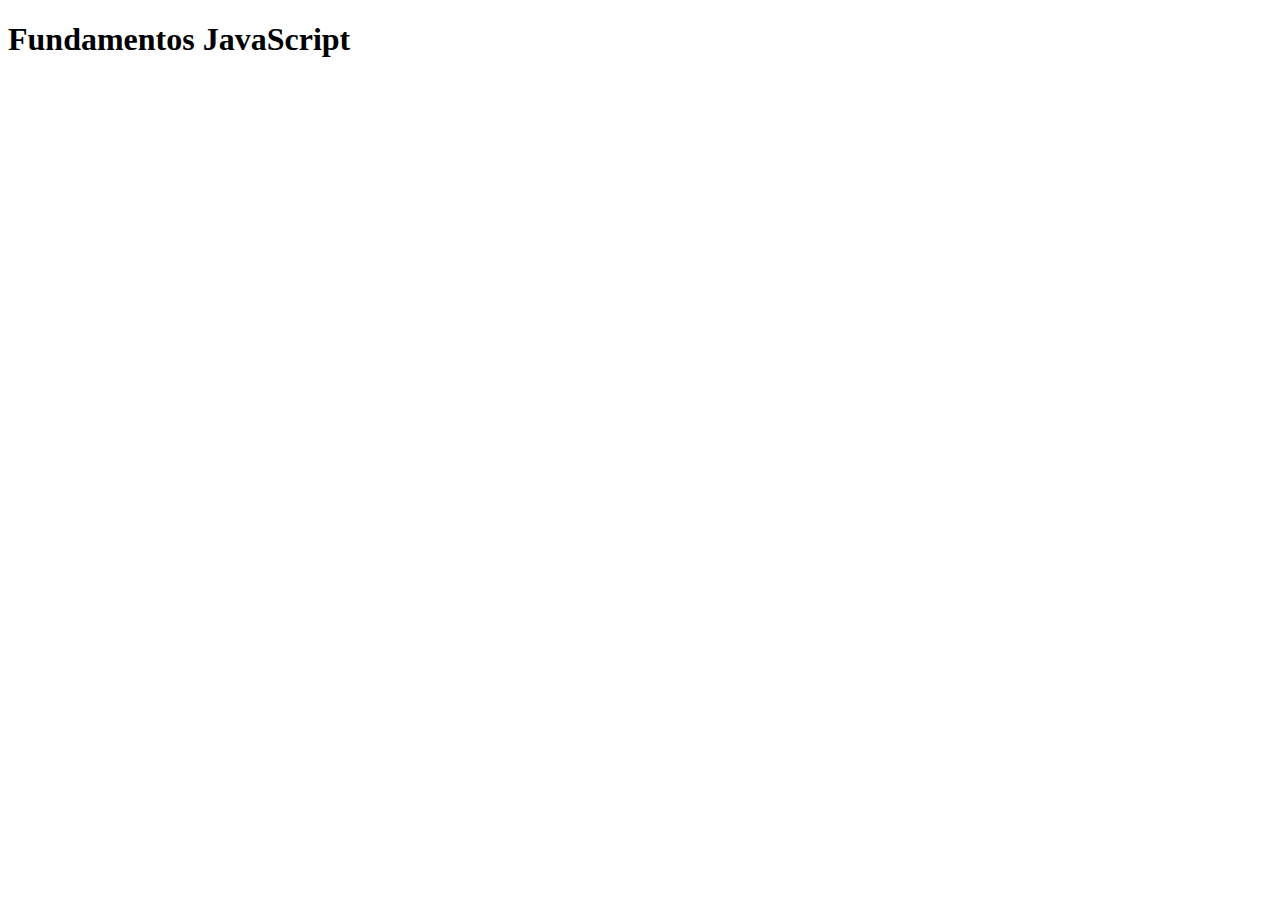
<file: Basicos/00_basicos.html>
<!DOCTYPE html>
<html lang="es">

<head>
  <meta charset="UTF-8">
  <meta name="viewport" content="width=device-width, initial-scale=1.0">
  <title>Fundamentos JavaScript</title>
</head>

<body>
  <h1>Fundamentos JavaScript</h1>
  <script>
    /* **********     Curso JavaScript: 3. Variables: var 🥊VS🥊 let - #jonmircha     ********** */

    /* var hola = "Hola Mundo";
    let hello = "Hello World";
    console.log(hola);
    console.log(hello);
    console.log(window);
    console.log(window.hola);
    console.log(window.hello); */
    //Ambito de bloque
    //Esto es un bloque - comentario de una lines
    /*
    Esto
    es
    un
    comentario
    de
    varias
    líneas */
    /* console.log ("****************var*****************");
    var musica = "Rock";
    console.log("Variable Música antes del Bloque", musica);
    {
      var musica = "Pop";
      console.log("Variable Música dentro del Bloque", musica);
    }
    console.log("Variable Música después del Bloque", musica);
    console.log("****************let*****************");
    let musica2 = "Rock";
    console.log("Variable Música antes del Bloque", musica2);
    {
      let musica2 = "Pop";
      console.log("Variable Música dentro del Bloque", musica2);
    }
    console.log("Variable Música después del Bloque", musica2); */





    /* **********     Curso JavaScript: 4. Constantes (const) - #jonmircha     ********** */

    /*  let a;
     const PI = 3.1416;
     //const NUEVE;
     console.log(PI);
     //PI = 3.15;

     a = "kenai";
     console.log(a);

     const objeto = {
       nombre: "Jon",
       edad: 35
     }

     const colores = ["blanco", "negro", "azul"];

     console.log(objeto);
     console.log(colores);

     objeto.correo = "jonmircha@gmail.com";
     colores.push("anaranjado");

     console.log(objeto);
     console.log(colores); */





    /* **********     Curso JavaScript: 5. Cadenas de Texto (Strings) - #jonmircha     ********** */

    /*
        //Cadenas de Texto aka Strings
        let nombre = "Jon";
        let apellido = 'MirCha';
        let saludo = new String("Hola Mundo");
        let lorem = "       Lorem ipsum, dolor sit amet consectetur adipisicing elit. Est, et dolorum. Adipisci sequi, voluptates accusamus earum magnam non pariatur odit consequuntur dicta modi. Quam soluta aliquid nam ea quod dolore.      ";

        console.log(nombre, apellido, saludo);
        console.log(
          nombre.length,
          apellido.length,
          saludo.length,
          nombre.toUpperCase(),
          apellido.toLowerCase(),
          lorem.includes("amet"),
          lorem.includes("jon"),
          lorem,
          lorem.trim(),
          lorem.split(" "),
          lorem.split(",")
        );

     */





    /* **********     Curso JavaScript: 6. Template Strings - #jonmircha     ********** */

    /* let nombre = "Jon";
    let apellido = "MirCha";
 */
    //Concatenación
    //let saludo = "Hola mi nombre es " + nombre + " " + apellido + ".";
    //console.log(saludo);

    //Interpolción de variables
    //Template String
    /* let saludo2 = `Hola mi nombre es ${nombre} ${apellido}.`;
    console.log(saludo2);

    let ul = "<ul>< li > Primavera</li><li>Verano</li><li>Otoño</li><li>Invierno</li></ul > ";

    console.log(ul);

    let ul2 = `
      <ul>
        <li>Primavera</li>
        <li>Verano</li>
        <li>Otoño</li>
        <li>Invierno</li>
    </ul>
    `;

    console.log(ul2);

    let ul3 = "<ul>";
    ul3 += "<li> Primavera</li>";
    ul3 += "<li>Verano</li>";
    ul3 += "<li>Otoño</li>";
    ul3 += "<li>Invierno</li>";
    ul3 += "</ul>";

    console.log(ul3);
 */





    /* **********     Curso JavaScript: 7. Números (Numbers) - #jonmircha     ********** */

    /* let a = 2;
    let b = new Number(1);
    let c = 7.19;
    let d = "5.6";

    console.log(a, b);
    console.log(c.toFixed(1));
    console.log(c.toFixed(5));
    console.log(parseInt(c));
    console.log(parseFloat(c));
    console.log(typeof c, typeof d);
    console.log(a + b);
    console.log(c + parseInt(d));
    console.log(c + parseFloat(d));
    console.log(c + Number.parseInt(d));
    console.log(c + Number.parseFloat(d)); */





    /* **********     Curso JavaScript: 8. Booleans - #jonmircha     ********** */

    /* let verdadero = true;
    let falso = false;
    let v = Boolean(true);
    let f = Boolean(false);

    console.log(verdadero, falso, v, f);
    console.log(typeof verdadero, typeof falso);
    console.log(Boolean(0));
    console.log(Boolean(-7));
    console.log(Boolean(""));
    console.log(Boolean(" ")); */





    /* **********     Curso JavaScript: 9. undefined, null & NaN - #jonmircha     ********** */

    //undefined indica que no se ha inicializado una variable y que el valor está ausente
    /* let indefinida;
    console.log(indefinida); */

    //null es un valor especial que indica la ausencia de un valor
    /* let nulo = null;
    console.log(null); */

    //NaN - Not a Number
    /* let noEsUnNumero = "hola" * 3.7;
    console.log(noEsUnNumero); */




    /* **********     Curso JavaScript: 10. Funciones - #jonmircha     ********** */

    /*
    Una función es un bloque de código, autocontenido, que se puede definir una vez y ejecutar en cualquier momento. Opcionalmente, una función puede aceptar parámetros y devolver un valor.

    Las funciones en JavaScript son objetos, un tipo especial de objetos:

    Se dice que las funciones son ciudadanos de primera clase porque pueden asignarse a un valor, y pueden pasarse como argumentos y usarse como un valor de retorno.
    */

    //Declaración de función
    /*  function estoEsUnaFuncion() {
       console.log("Uno");
       console.log("Dos");
       console.log("Tres");
     } */

    //Invocación de función
    /* estoEsUnaFuncion();
    estoEsUnaFuncion();
    estoEsUnaFuncion();
    estoEsUnaFuncion(); */

    /* function unaFuncionQueDevuelveValor() {
      console.log("Uno");
      return 19;
      console.log("Dos");
      console.log("Tres");
      return "La función ha retornado una Cadena de texto";
    } */

    //let valorDeFuncion = unaFuncionQueDevuelveValor();

    //console.log(valorDeFuncion);

    /*  function saludar(nombre = "Desconocido", edad = 0) {
       console.log(`Hola mi nombre es ${nombre} y tengo ${edad} años.`);
     } */

    //saludar("kEnAi", 7);
    //saludar();

    //Funciones declaradas VS funciones expresadas

    //funcionDeclarada();

    /* function funcionDeclarada() {
      console.log("Esto es un función declarada, puede invocarse en cualquier parte de nuestro código, incluso antes de que la función sea declarada");
    } */

    //funcionDeclarada();

    //funcionExpresada();

    //función anónima
    /* const funcionExpresada = function () {
      console.log("Esto es una función expresada, es decir, una función que se le ha asignado como valor a una variable, si invocamos esta función antes de su definición JS nos dirá 'Cannot access 'funcionExpresada' before initialization'")
    } */

    //funcionExpresada();





    /* **********     Curso JavaScript: 11. Arreglos (Arrays) - #jonmircha     ********** */

    /*     const a = [];
        const b = [1, true, "Hola", ["A", "B", "C", [1, 2, 3]]];
        console.log(a);
        console.log(b);
        console.log(b.length);
        console.log(b[2]);
        console.log(b[0]);
        console.log(b[3]);
        console.log(b[3][2]);
        console.log(b[3][3][0]);

        const c = Array.of("X", "Y", "Z", 9, 8, 7);
        console.log(c);

        const d = Array(100).fill(false);
        console.log(d);

        const e = new Array();
        console.log(e);

        const f = new Array(1, 2, 3, true, false);
        console.log(f);

        const colores = ["Rojo", "Verde", "Azul"];
        console.log(colores);

        colores.push("Negro");
        console.log(colores);

        colores.pop();
        console.log(colores);

        colores.forEach(function (el, index) {
          console.log(`<li id="${index}">${el}</li>`);
        }); */





    /* **********     Curso JavaScript: 12. Objetos - #jonmircha     ********** */

    /* let a = new String("Hola");
    //console.log(a)

    const b = {}
    console.log(b);

    const c = new Object();
    console.log(c);
 */
    /* dentro de un objeto a las variables se le van a llamar atributos/propiedades y a las funciones se les llama métodos */
    /*     const jon = {
          nombre: "Jon",
          apellido: "MirCha",
          edad: 35,
          pasatiempos: ["Correr", "Hacer ejercicio", "Dar clases"],
          soltero: false,
          contacto: {
            email: "jonmircha@gmail.com",
            twitter: "@jonmircha",
            movil: "5215512345678"
          },
          saludar: function () {
            console.log(`Hola :)`)
          },
          decirMiNombre: function () {
            console.log(`Hola me llamo ${this.nombre} ${this.apellido} y tengo ${this.edad} años y me puedes seguir como ${this.contacto.twitter} en twitter.`)
          }
        }

        console.log(jon);
        console.log(jon["nombre"]);
        console.log(jon["apellido"]);
        console.log(jon.nombre);
        console.log(jon.apellido);
        console.log(jon.edad);
        console.log(jon.soltero);
        console.log(jon.pasatiempos);
        console.log(jon.pasatiempos[1]);
        console.log(jon.contacto);
        console.log(jon.contacto.twitter);
        jon.saludar();
        jon.decirMiNombre();

        console.log(Object.keys(jon));
        console.log(Object.values(jon));
        console.log(jon.hasOwnProperty("nombre"));
        console.log(jon.hasOwnProperty("nacimiento"));
     */





    /* **********     Curso JavaScript: 13. Tipos de Operadores - #jonmircha     ********** */

    /* Operadores */
    /* Aritméticos:  + - * / % ()  */

    /* let a = 5 + (5 - 10) * 3;
    let modulo = 5 % 2;

    console.log(a);
    console.log(modulo);
 */

    /*  Relacionales: >, <,   >=, <=, ==, ===, !=, !== */

    /* console.log(8 > 9);
    console.log(9 > 8);
    console.log(8 >= 9);
    console.log(9 >= 8);
    console.log(7 < 7);
    console.log(7 <= 7); */

    /*
    = 1 igual es asignación  de variable
    == 2 iguales es comparacion de valores
    === 3 igulaes es comparación de tipo de dato y de valor
    */

    /* console.log(7 == 7);
    console.log("7" == 7);
    console.log(0 == false);

    console.log(7 === 7);
    console.log("7" === 7);
    console.log(0 === false); */

    /* Incremento Decremento */
    /* let i = 2;

    console.log(i++);
    console.log(++i); */

    //i = i + 2;
    //i *= 3;

    //operador unario
    /* i++;
    i--;
    ++i;
    --i;
    console.log(i); */

    /*
    Lógicos
      ! - Not : Niega, es decir lo que es verdadero lo vuelve falso y viceversa
      || - Or: Cuando tengo 2 o más condiciones, con que una se cumpla, es decir sea verdadera, el OR será verdadero.
      && - And: Cuando tengo 2 o más condiciones, todas tienen que cumplirse, es decir ser verdaderas, para que AND se valide */
    /*
    console.log(!true);
    console.log(!false);
    console.log((9 === 9) || ("9" === 9));
    console.log((9 === 9) && ("9" === 9));
    console.log((9 === 9) && ("9" === "9")); */





    /* **********     Curso JavaScript: 14. Condicionales - #jonmircha     ********** */

    /* if - else */

    /* let edad = 9;

    if (edad > 17) {
      console.log("Eres mayor de Edad");
    } else {
      console.log("Eres menor de Edad");
    }

    if (edad >= 18) {
      console.log("Eres mayor de Edad");
    } else {
      console.log("Eres menor de Edad");
    }

    if (edad < 18) {
      console.log("Eres menor de Edad");
    } else {
      console.log("Eres mayor de Edad");
    }

    if (edad <= 17) {
      console.log("Eres menor de Edad");
    } else {
      console.log("Eres mayor de Edad");
    } */

    /* if - else if - else */
    /*
      Déjame Dormir - 0hrs - 5hrs
      Buenos dias 6hrs - 11hrs
      Buenas tardes 12hrs - 18hrs
      Buenas noches 19hrs - 23hrs
    */
    /* let hora = 23;
    if (hora >= 0 && hora <= 5) {
      console.log("Déjame dormir");
    } else if (hora >= 6 && hora <= 11) {
      console.log("Buenos días");
    } else if (hora >= 12 && hora <= 18) {
      console.log("Buenas tardes");
    } else {
      console.log("Buenas noches");
    }

    if (hora < 6) {
      console.log("Déjame dormir");
    } else if (hora > 5 && hora < 12) {
      console.log("Buenos días");
    } else if (hora > 11 && hora < 19) {
      console.log("Buenas tardes");
    } else {
      console.log("Buenas noches");
    } */

    /* Operador Ternario (condición) ? verdadero : falsa */
    /*  console.log("Operador Ternario");
     let eresMayor = (edad >= 18)
       ? "Eres mayor de Edad"
       : "Eres menor de Edad";
     console.log(eresMayor); */

    /* switch - case */
    /*
    domingo -0
    lunes - 1
    martes - 2
    miércoles - 3
    jueves - 4
    viernes - 5
    sábado - 6
    */
    /* let dia = 2;

    switch (dia) {
      case 0:
        console.log("Domingo");
        break;
      case 1:
        console.log("Lunes");
        break;
      case 2:
        console.log("Martes");
        break;
      case 3:
        console.log("Miércoles");
        break;
      case 4:
        console.log("Jueves");
        break;
      case 5:
        console.log("Viernes");
        break;
      case 6:
        console.log("Sábado");
        break;
      default:
        console.log("El día no existe");
        break;
    }
 */





    /* **********     Curso JavaScript: 15. Ciclos (Loops) - #jonmircha     ********** */

    /*  let contador = 0;

     while (contador < 10) {
       console.log("while " + contador);
       contador++;
     }


     do {
       console.log("do while " + contador);
       contador++;
     } while (contador < 10); */

    /* for (inicialización de variable; condición; decremento o incremento) {
      sentencias que ejecuta el for
      sentencias que ejecuta el for
      sentencias que ejecuta el for
    } */

    /* for (let i = 0; i < 10; i++) {
      console.log("for " + i);
    }

    let numeros = [10, 20, 30, 40, 50, 60, 70, 80, 90, 100];

    for (let i = 0; i < numeros.length; i++) {
      console.log(numeros[i]);
    }

    const jon = {
      nombre: "Jon",
      apellido: "MirCha",
      edad: 35
    }

    for (const propiedad in jon) {
      console.log(`Key: ${propiedad}, Value: ${jon[propiedad]}`);
    }

    for (const elemento of numeros) {
      console.log(elemento);
    }

    let cadena = "Hola Mundo";

    for (const caracter of cadena) {
      console.log(caracter);
    } */





    /* **********     Curso JavaScript: 16. Manejo de Errores - #jonmircha     ********** */
    /*  try {
       console.log("En el Try se agrega el código a evaluar");
       noExiste;
       console.log("Segundo mensaje en el try");
     } catch (error) {
       console.log("Catch, captura cualquier error surgido o lanzado en el try");
       console.log(error);
     } finally {
       console.log("El bloque finally se ejecutará siempre al final de unbloque try-catch");
     }


     try {
       let numero = "y";

       if (isNaN(numero)) {
         throw new Error("El caractér introducido no es un Número");
       }

       console.log(numero * numero);
     } catch (error) {
       console.log(`Se produjo el siguiente error: ${error}`);
     } */





    /* **********     Curso JavaScript: 17. break & continue - #jonmircha     ********** */

    /* const numeros = [1, 2, 3, 4, 5, 6, 7, 8, 9, 0];

    for (let i = 0; i < numeros.length; i++) {
      if (i === 5) {
        break;
      }
      console.log(numeros[i]);
    }

    for (let i = 0; i < numeros.length; i++) {
      if (i === 5) {
        continue;
      }
      console.log(numeros[i]);
    } */





    /* **********     Curso JavaScript: 18. Destructuración - #jonmircha     ********** */
    /* const numeros = [1, 2, 3];

    //Sin destructuración
    let uno = numeros[0],
      dos = numeros[1],
      tres = numeros[2];

    console.log(uno, dos, tres);

    //Con destructuración
    const [one, two, three] = numeros;
    console.log(one, two, three);

    const persona = {
      nombre: "Jon",
      apellido: "MirCha",
      edad: 35
    };

    let { nombre, edad, apellido } = persona;
    console.log(nombre, apellido, edad); */





    /* **********     Curso JavaScript: 19. Objetos literales - #jonmircha     ********** */
    /* let nombre = "kEnAi",
      edad = 7;

    const perro = {
      nombre: nombre,
      edad: edad,
      ladrar: function () {
        console.log("guauu guauu!!!")
      }
    }

    console.log(perro);
    perro.ladrar()

    const dog = {
      nombre,
      edad,
      raza: "Callejero",
      ladrar() {
        console.log("guauu guauu guauu!!!")
      }
    }

    console.log(dog);
    dog.ladrar(); */





    /* **********     Curso JavaScript: 20. Parámetros REST & Operador Spread - #jonmircha     ********** */
    /* function sumar(a, b, ...c) {
      let resultado = a + b;

      c.forEach(function (n) {
        resultado += n
      });

      return resultado;
    }

    console.log(sumar(1, 2));
    console.log(sumar(1, 2, 3));
    console.log(sumar(1, 2, 3, 4));
    console.log(sumar(1, 2, 3, 4, 5));
    console.log(sumar(1, 2, 3, 4, 5, 6));
    console.log(sumar(1, 2, 3, 4, 5, 6, 7));



    const arr1 = [1, 2, 3, 4, 5],
      arr2 = [6, 7, 8, 9, 0];

    console.log(arr1, arr2);

    const arr3 = [...arr1, ...arr2];
    console.log(arr3); */





    /* **********     Curso JavaScript: 21. Arrow Functions - #jonmircha     ********** */
    /* const saludar = () => console.log(`Hola`);
    saludar(); */

    /* const saludar = nombre => console.log(`Hola ${nombre}`);
    saludar("Irma");
 */
    /* const sumar = function (a, b) {
      return a + b;
    } */

    /*  const sumar = (a, b) => a + b;

     console.log(sumar(9, 9));

     const funcionDeVariasLineas = () => {
       console.log("Uno");
       console.log("Dos");
       console.log("Tres");
     }

     funcionDeVariasLineas();

     const numeros = [1, 2, 3, 4, 5];

     numeros.forEach((el, index) => console.log(`${el} esta en la posición ${index}`));

  */
    /*   function Perro() {
        console.log(this);
      }

      Perro(); */

    /*     const perro = {
          nombre: "kenai",
          ladrar() {
            console.log(this)
          }
        }

        perro.ladrar(); */





    /* **********     Curso JavaScript: 22. Prototipos - #jonmircha y Curso JavaScript: 23. Herencia - #jonmircha     ********** */
    // POO
    /*
    Clases - Modelo a seguir.
    Objetos - Es una instancia de una clase
      Atributos - es una característica o propiedad del objeto (son variables dentro de un objeto)
      Métodos - son las acciones que un objeto puede realizar (son funciones dentro de un objeto)
     */


    /* const animal = {
      nombre: "Snoopy",
      sonar() {
        console.log("Hago sonidos por que estoy vivo");
      }
    }

    const animal2 = {
      nombre: "Lola Bunny",
      sonar() {
        console.log("Hago sonidos por que estoy vivo");
      }
    }

    console.log(animal);
    console.log(animal2); */


    //Función constructora
    /*     function Animal(nombre, genero) {
          //Atributos
          this.nombre = nombre;
          this.genero = genero;

          //Métodos
          this.sonar = function () {
            console.log("Hago sonidos por que estoy vivo");
          }

          this.saludar = function () {
            console.log(`Hola me llamo ${this.nombre}`);
          }
        } */

    //Función constructora donde asignamos los métodos al Prototipo, no a la función como tal
    /*  function Animal(nombre, genero) {
       //Atributos
       this.nombre = nombre;
       this.genero = genero;
     } */

    //Métodos agregados al prototipo de la función constructora
    /* Animal.prototype.sonar = function () {
      console.log("Hago sonidos por que estoy vivo");
    }

    Animal.prototype.saludar = function () {
      console.log(`Hola me llamo ${this.nombre}`);
    } */

    //Herencia Prototípica
    /* function Perro(nombre, genero, tamanio) {
      this.super = Animal;
      this.super(nombre, genero);
      this.tamanio = tamanio;
    } */

    //Perro está heredando de Animal
    /*  Perro.prototype = new Animal();
     Perro.prototype.constructor = Perro; */

    //Sobreescritura de métodos del Prototipo padre en el hijo
    /* Perro.prototype.sonar = function () {
      console.log("Soy un perro y mi sonido es un ladrido");
    }

    Perro.prototype.ladrar = function () {
      console.log("Guauuu Guauuu !!!!");
    } */

    /* const snoopy = new Perro("Snoopy", "Macho", "Mediano"),
      lolaBunny = new Animal("Lola Bunny", "Hembra");

    console.log(snoopy);
    console.log(lolaBunny);

    snoopy.sonar();
    snoopy.saludar();
    snoopy.ladrar();

    lolaBunny.sonar();
    lolaBunny.saludar(); */





    /* **********     Curso JavaScript: 24. Clases - #jonmircha y Curso JavaScript: 25. Métodos estáticos, getters y setters - #jonmircha     ********** */
    /* class Animal {
      //el constructor es un método especial que se ejecuta en el momento de instanciar la clase
      constructor(nombre, genero) {
        this.nombre = nombre;
        this.genero = genero;
      }

      //Métodos
      sonar() {
        console.log("Hago sonidos por que estoy vivo");
      }

      saludar() {
        console.log(`Hola me llamo ${this.nombre}`);
      }
    }

    class Perro extends Animal {
      constructor(nombre, genero, tamanio) {
        //con el método super() se manda a llamar el constructor de la clase padre
        super(nombre, genero);
        this.tamanio = tamanio;
        this.raza = null;
      }

      sonar() {
        console.log("Soy un perro y mi sonido es un ladrido");
      }

      ladrar() {
        console.log("Guauuu Guauuu!!!");
      }

      //un método estático se pueden ejecutar sin necesidad de instanciar la clase
      static queEres() {
        console.log("Los perros somos animales mamíferos que pertenecemos a la familia de los caninos. Somos considerados los mejores amigos del hombre.");
      }

      //Los setters y getters son métodos especiales que nos permiten establecer y obtener los valores de atributos de nuestra clase
      get getRaza() {
        return this.raza;
      }

      set setRaza(raza) {
        this.raza = raza;
      }
    }

    Perro.queEres();

    const mimi = new Animal("Mimi", "Hembra"),
      scooby = new Perro("Scooby", "Macho", "Gigante");

    console.log(mimi);
    mimi.saludar();
    mimi.sonar();
    console.log(scooby);
    scooby.saludar();
    scooby.sonar();
    scooby.ladrar();
    console.log(scooby.getRaza);
    scooby.setRaza = "Grán Danés";
    console.log(scooby.getRaza); */





    /* **********     Curso JavaScript: 26. Objeto console - #jonmircha     ********** */
    /* console.log(console);
    console.error("Esto es un error");
    console.warn("Esto es un aviso");
    console.info("Esto es un mensje informativo");
    console.log("Un registro de lo que ha pasado en nuestra aplicación");

    let nombre = "Jon",
      apellido = "MirCha",
      edad = 35;

    console.log(nombre);
    console.log(apellido);
    console.log(edad);
    console.log(nombre, apellido, edad);
    console.log(`Hola mi nombre es ${nombre} ${apellido} y tengo ${edad} años.`);
    console.log(`Hola mi nombre es %s %s y tengo %d años.`, nombre, apellido, edad);
    console.clear();
    console.log(window);
    console.log(document);
    console.dir(window);
    console.dir(document);
    console.clear();

    console.group("Cursos de @jonmircha en YouTube");
    console.log("Curso de JavaScript");
    console.log("Curso de Node.js");
    console.log("Curso de PWAs");
    console.log("Curso de Flexbox");
    console.log("Curso de Diseño y Programación Web");
    console.groupEnd();

    console.groupCollapsed("Cursos de @jonmircha en YouTube");
    console.log("Curso de JavaScript");
    console.log("Curso de Node.js");
    console.log("Curso de PWAs");
    console.log("Curso de Flexbox");
    console.log("Curso de Diseño y Programación Web");
    console.groupEnd();
    console.clear();
    console.log(console);
    console.table(Object.entries(console).sort());

    const numeros = [1, 2, 3, 4, 5],
      vocales = ["a", "e", "i", "o", "u"];

    console.table(numeros);
    console.table(vocales);

    const perro = {
      nombre: "Boni",
      raza: "Boxer",
      color: "cafe"
    }
    console.table(perro);
    console.clear();

    console.time('Cuanto tiempo tarda mi código');
    const arreglo = Array(1000000);

    for (let i = 0; i < arreglo.length; i++) {
      arreglo[i] = i;
    }

    console.timeEnd('Cuanto tiempo tarda mi código');
    //console.log(arreglo);

    console.clear();


    for (let i = 0; i <= 100; i++) {
      console.count("código for");
      console.log(i);
    }

    console.clear();

    let x = 3,
      y = 2,
      pruebaXY = "Se espera que X siempre sea menor que Y";

    console.assert(x < y, { x, y, pruebaXY }); */





    /* **********     Curso JavaScript: 27. Objeto Date - #jonmircha     ********** */
    /* console.log(Date());

    let fecha = new Date();
    console.log(fecha);
    //día del mes
    console.log(fecha.getDate());
    //día de la semana D L M Mi J V S -> 0 1 2 3 4 5 6
    console.log(fecha.getDay());
    //mes Ene Feb Mar Abr May Jun Jul Ago Sep Oct Nov Dic -> 0 1 2 3 4 5 6 7 8 9 10 11
    console.log(fecha.getMonth());
    console.log(fecha.getFullYear());
    console.log(fecha.getHours());
    console.log(fecha.getMinutes());
    console.log(fecha.getSeconds());
    console.log(fecha.getMilliseconds());
    console.log(fecha.toString());
    console.log(fecha.toDateString());
    console.log(fecha.toLocaleString());
    console.log(fecha.toLocaleDateString());
    console.log(fecha.toLocaleTimeString());
    console.log(fecha.getTimezoneOffset());
    console.log(fecha.getUTCDate());
    console.log(fecha.getUTCHours());
    console.log(Date.now());
    let cumpleJon = new Date(1984, 4, 23);
    console.log(cumpleJon); */





    /* **********     Curso JavaScript: 28. Objeto Math - #jonmircha     ********** */
    /* console.log(Math);
    console.log(Math.PI);
    console.log(Math.abs(-7.8));
    console.log(Math.ceil(7.2));
    console.log(Math.floor(7.8));
    console.log(Math.round(7.49));
    console.log(Math.sqrt(81));
    console.log(Math.pow(2, 5));
    console.log(Math.sign(-0.3)); // -1 0 1
    console.log(Math.random());
    console.log(Math.round(Math.random() * 1000)); */





    /* **********     Curso JavaScript: 29. Operador de Cortocircuito - #jonmircha     ********** */
    /*
    Cortocircuito OR - cuando el valor de la izquierda en la expresión siempre pueda validar a true, es el valor que se cargará por defecto

    Cortocircuito AND - cuando el valor de la izquierda en la expresión siempre pueda validar a false, es el valor que se cargará por defecto
     */
    /*  function saludar(nombre) {
       nombre = nombre || "Desconocido";
       console.log(`Hola ${nombre}`);
     }

     saludar("Jon");
     saludar();

     console.log("cadena" || "Valor de la derecha");
     console.log(19 || "Valor de la derecha");
     console.log(true || "Valor de la derecha");
     console.log([] || "Valor de la derecha");
     console.log({} || "Valor de la derecha");
     console.log(false || "Valor de la derecha");
     console.log(null || "Valor de la derecha");
     console.log(undefined || "Valor de la derecha");
     console.log("" || "Valor de la derecha");
     console.log(-2 || "Valor de la derecha");
     console.log(0 || "Valor de la derecha");

     console.log(false && "Valor de la derecha");
     console.log(null && "Valor de la derecha");
     console.log(undefined && "Valor de la derecha");
     console.log("" && "Valor de la derecha");
     console.log(-2 && "Valor de la derecha");
     console.log(0 && "Valor de la derecha");

     console.log("cadena" && "Valor de la derecha");
     console.log(19 && "Valor de la derecha");
     console.log(true && "Valor de la derecha");
     console.log([] && "Valor de la derecha");
     console.log({} && "Valor de la derecha"); */





    /* **********     Curso JavaScript: 30. alert, confirm y prompt - #jonmircha     ********** */
    //console.log(window);
    //alert("Hola esto es una alerta");
    //confirm("Hola esto es una confirmación");
    //prompt("Hola esto es un aviso y le permite al usuario ingresar un valor");

    /* let alerta = alert("Hola esto es una alerta"),
      confirmacion = confirm("Hola esto es una confirmación"),
      aviso = prompt("Hola esto es un aviso y le permite al usuario ingresar un valor");

    console.log(alerta);
    console.log(confirmacion);
    console.log(aviso);
 */





    /* **********     Curso JavaScript: 31. Expresiones Regulares - #jonmircha     ********** */
    /*
     Expresiones Regulares
        Son una secuencia de caracteres que forma un patrón de búsqueda, principalmente utilizada para la búsqueda de patrones de cadenas de caracteres.

        https://es.wikipedia.org/wiki/Expresi%C3%B3n_regular
        https://developer.mozilla.org/es/docs/Web/JavaScript/Guide/Regular_Expressions
    */

    /*  let cadena = "Lorem ipsum dolor sit amet consectetur adipisicing elit. Voluptatem fuga cupiditate dolores saepe, praesentium sit eaque recusandae id sapiente similique, laudantium voluptatum perferendis ea iure ad odio doloremque earum voluptate.";

     let expReg = new RegExp("lorem", "ig");
     console.log(expReg.test(cadena));
     console.log(expReg.exec(cadena));

     let expReg2 = /lorem{1,}/ig;
     console.log(expReg2.test(cadena));
     console.log(expReg2.exec(cadena)); */





    /* **********     Curso JavaScript: 32. Funciones Anónimas Autoejecutables - #jonmircha     ********** */
    /*    //Función Anónima Autoejecutables
       (function () {
         console.log("Mi primer IIFE");
       })();

       (function (d, w, c) {
         console.log("Mi segunda IIFE");
         console.log(d);
         console.log(w);
         c.log("Este es un console.log")
       })(document, window, console);


       //Formas de escribir las funciones Anónimas Autoejecutables
       //Clásica
       (function () {
         console.log('versión Clásica')
       })();

       //La Crockford (JavaScript The Good Parts)
       ((function () {
         console.log('versión Crockford')
       })());

       //Unaria
       +function () {
         console.log('versión Unaria')
       }();

       //Facebook
       !function () {
         console.log('versión Facebook')
       }(); */
  </script>
</body>

</html>
</file>
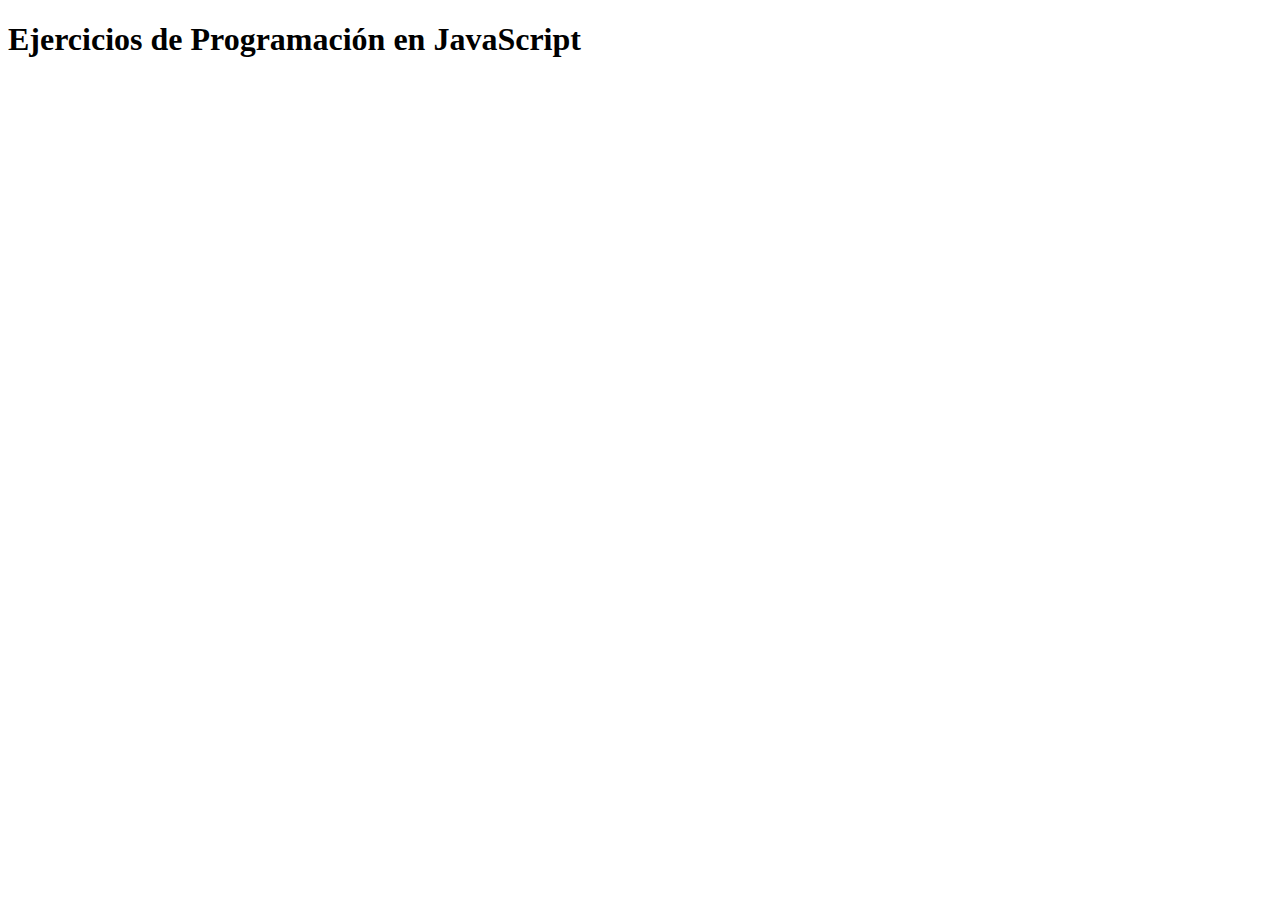
<file: Basicos/02_basicos-ejercicios.html>
<!DOCTYPE html>
<html lang="es">

<head>
  <meta charset="UTF-8">
  <meta name="viewport" content="width=device-width, initial-scale=1.0">
  <title>Ejercicios de Programación en JavaScript</title>
</head>

<body>
  <h1>Ejercicios de Programación en JavaScript</h1>
  <script>

    
    /* 1) Programa una función que cuente el número de caracteres de una cadena de texto, pe. miFunción("Hola Mundo") devolverá 10 */


    /* 2) Programa una función que te devuelva el texto recortado según el número de caracteres indicados, pe. miFunción("Hola Mundo", 4) devolverá "Hola" */



    /* 3) Programa una función que dada una String te devuelva un Array de textos separados por cierto caracter, pe.
     miFuncion('hola que tal', ' ') devolverá ['hola', 'que', 'tal'] */



    /* 4) Programa una función que repita un texto X veces, pe. miFuncion('Hola Mundo', 3) devolverá Hola Mundo Hola Mundo Hola Mundo */



    /* 5) Programa una función que invierta las palabras de una cadena de texto, pe. miFuncion("Hola Mundo") devolverá "odnuM aloH" */



    /* 6) Programa una función para contar el número de veces que se repite una palabra en un texto largo, pe. miFuncion("hola mundo adios mundo", "mundo") devolverá 2 */



    /* 7) Programa una función que valide si una palabra o frase dada, es un palíndromo (que se lee igual en un sentido que en otro), pe. mifuncion("Salas") devolverá true */



    /* 8) Programa una función que elimine cierto patrón de caracteres de un texto dado, pe. miFuncion("xyz1, xyz2, xyz3, xyz4 y xyz5", "xyz") devolverá  "1, 2, 3, 4 y 5 */



    /* 9) Programa una función que obtenga un numero aleatorio entre 501 y 600 */



    /* 10) Programa una función que reciba un número y evalúe si es capicúa o no (que se lee igual en un sentido que en otro), pe. miFuncion(2002) devolverá true  */



    /* 11) Programa una función que calcule el factorial de un número (El factorial de un entero positivo n, se define como el producto de todos los números enteros positivos desde 1 hasta n), pe. miFuncion(5) devolverá 120 */



    /* 12) Programa una función que determine si un número es primo (aquel que solo es divisible por sí mismo y 1) o no, pe. miFuncion(7) devolverá true */



    /* 13) Programa una función que determine si un número es par o impar, pe. miFuncion(29) devolverá Impar */



    /* 14) Programa una función para convertir grados Celsius a Fahrenheit y viceversa, pe. miFuncion(0,"C") devolverá 32°F */



    /* 15) Programa una función para convertir números de base binaria a decimal y viceversa, pe. miFuncion(100,2) devolverá 4 base 10 */



    /* 16) Programa una función que devuelva el monto final después de aplicar un descuento a una cantidad dada, pe. miFuncion(1000, 20) devolverá 800 */



    /* 17) Programa una función que dada una fecha válida determine cuantos años han pasado hasta el día de hoy, pe. miFuncion(new Date(1984,4,23)) devolverá 35 años (en 2020) */



    /* 18) Programa una función que dada una cadena de texto cuente el número de vocales y consonantes, pe. miFuncion("Hola Mundo") devuelva Vocales: 4, Consonantes: 5 */



    /* 19) Programa una función que valide que un texto sea un nombre válido, pe. miFuncion("Jonathan MirCha") devolverá verdadero */



    /* 20) Programa una función que valide que un texto sea un email válido, pe. miFuncion("jonmircha@gmail.com") devolverá verdadero */



    /* 21) Programa una función que dado un array numérico devuelve otro array con los números elevados al cuadrado, pe. mi_funcion([1, 4, 5]) devolverá [1, 16, 25] */



    /* 22) Programa una función que dado un array devuelva el número mas alto y el más bajo de dicho array, pe. miFuncion([1, 4, 5, 99, -60]) devolverá [99, -60] */



    /* 23) Programa una función que dado un array de números devuelva un objeto con 2 arreglos en el primero almacena los números pares y en el segundo los impares, pe. miFuncion([1,2,3,4,5,6,7,8,9,0]) devolverá {pares: [2,4,6,8,0], impares: [1,3,5,7,9]} */



    /* 24) Programa una función que dado un arreglo de números devuelva un objeto con dos arreglos, el primero tendrá los numeros ordenados en forma ascendente y el segundo de forma descendiente, pe. miFuncion([7, 5,7,8,6]) devolverá { asc: [5,6,7,7,8], desc: [8,7,7,6,5] }*/



    /* 25) Programa una función que dado un arreglo de elementos, elimine los duplicados, pe. miFuncion(["x", 10, "x", 2, "10", 10, true, true]) devolverá ["x", 10, 2, "10", true]  */



    /* 26) Programa una función que dado un arreglo de números obtenga el promedio, pe. promedio([9,8,7,6,5,4,3,2,1,0]) devolverá 4.5 */



    /* 27) Programa una clase llamada Pelicula.
        La clase recibirá un objeto al momento de instanciarse con los siguentes datos: id de la película en IMDB, titulo, director, año de estreno, país o países de origen, géneros y calificación en IMBD.
          - Todos los datos del objeto son obligatorios.
          - Valida que el id IMDB tenga 9 caracteres, los primeros 2 sean letras y los 7 restantes números.
          - Valida que el título no rebase los 100 caracteres.
          - Valida que el director no rebase los 50 caracteres.
          - Valida que el año de estreno sea un número entero de 4 dígitos.
          - Valida que el país o paises sea introducidos en forma de arreglo.
          - Valida que los géneros sean introducidos en forma de arreglo.
          - Valida que los géneros introducidos esten dentro de los géneros aceptados*.
          - Crea un método estático que devuelva los géneros aceptados*.
          - Valida que la calificación sea un número entre 0 y 10 pudiendo ser decimal de una posición.
          - Crea un método que devuelva toda la ficha técnica de la película.
          - Apartir de un arreglo con la información de 3 películas genera 3 instancias de la clase de forma automatizada e imprime la ficha técnica de cada película.

        * Géneros Aceptados: Action, Adult, Adventure, Animation, Biography, Comedy, Crime, Documentary ,Drama, Family, Fantasy, Film Noir, Game-Show, History, Horror, Musical, Music, Mystery, News, Reality-TV, Romance, Sci-Fi, Short, Sport, Talk-Show, Thriller, War, Western.
        */
  </script>
</body>

</html>
</file>
